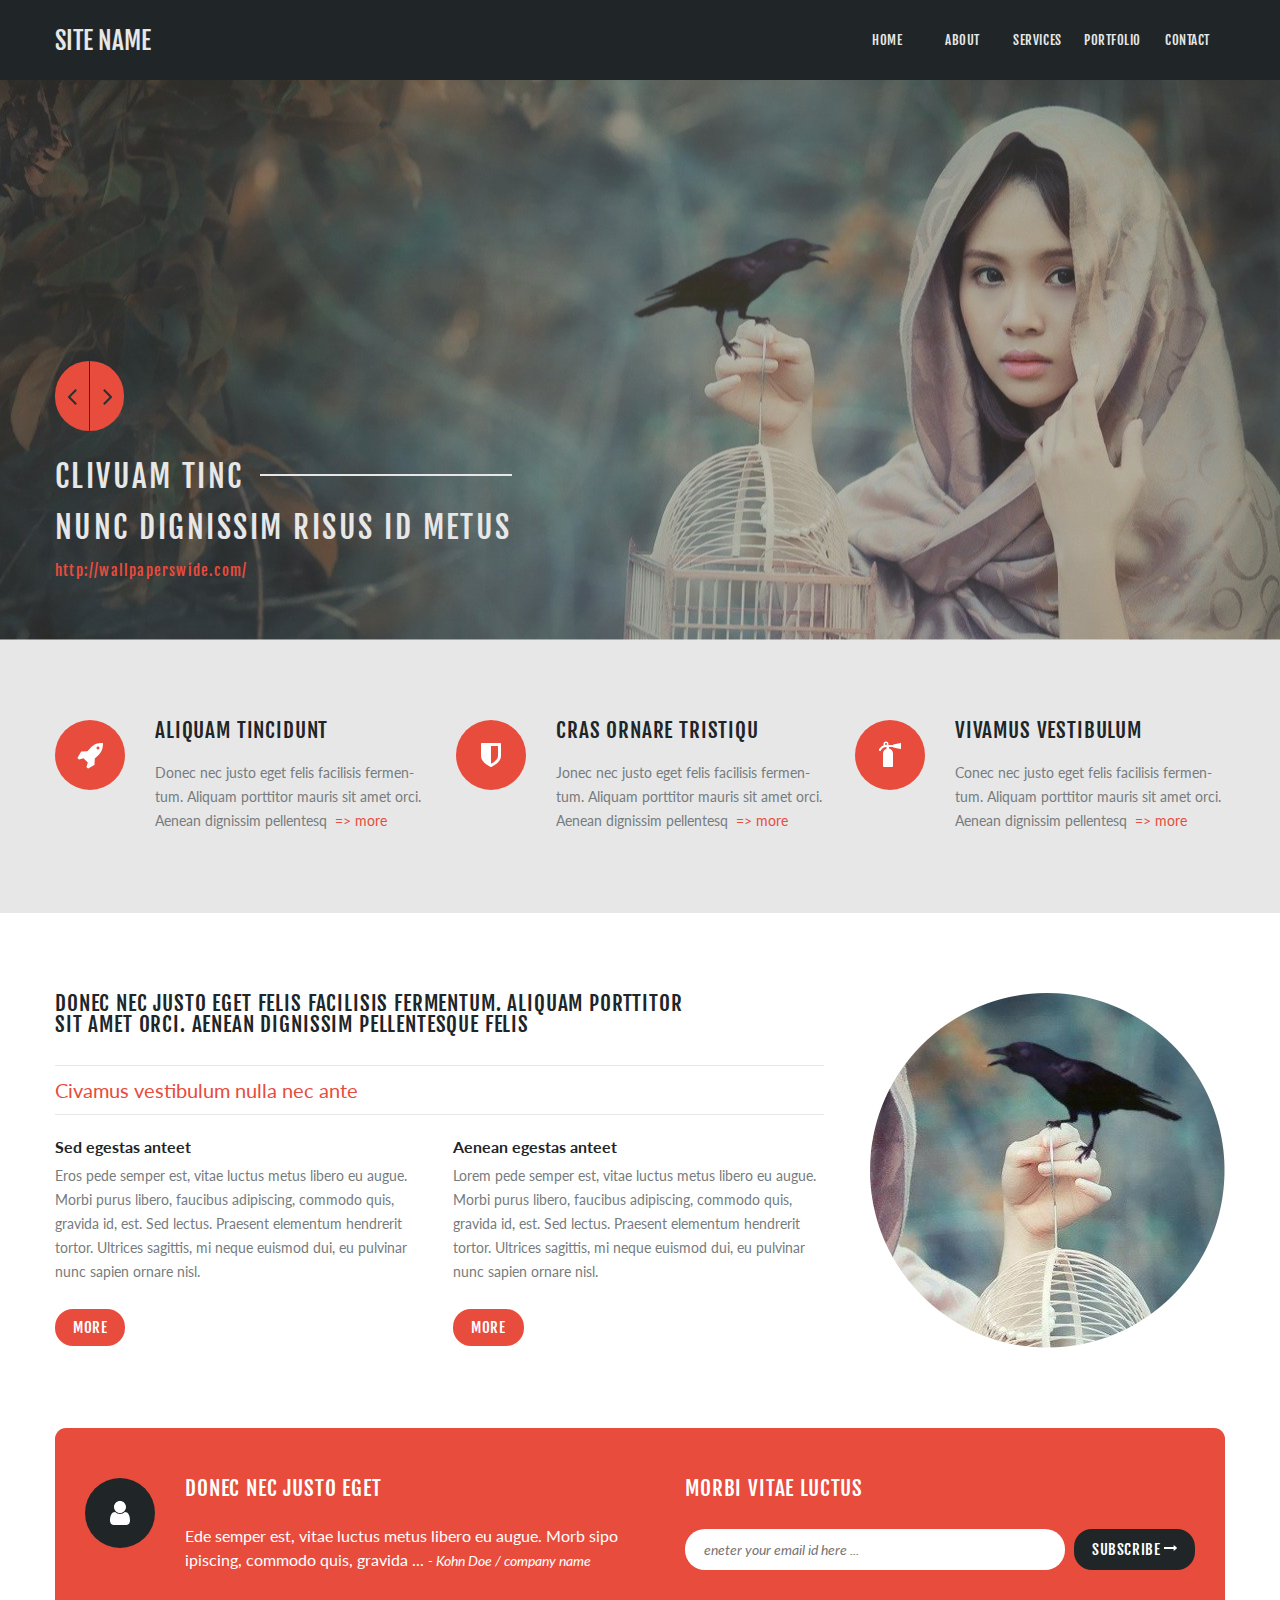
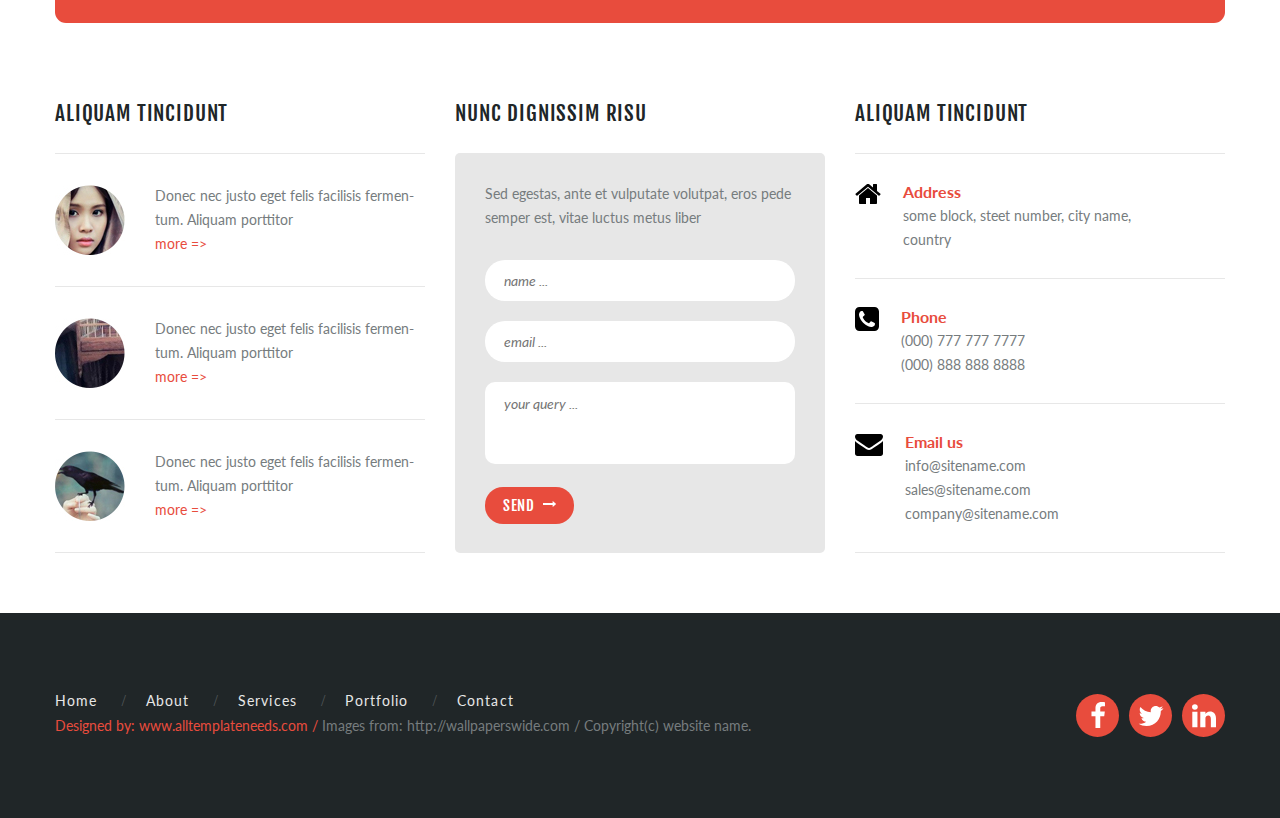
<file: HTML, CSS/index.html>
<!DOCTYPE html>
<html lang="en-US">

<head>
    <title>Sample page</title>
    <meta charset="utf-8">
    <meta name="author" content="AVPa1ly">
    <meta name="viewport" content="width=device-width, initial-scale=1.0">
    <link rel="preconnect" href="https://fonts.googleapis.com">
    <link rel="preconnect" href="https://fonts.gstatic.com" crossorigin>
    <link href="https://fonts.googleapis.com/css2?family=Fjalla+One&display=swap" rel="stylesheet">
    <link href="https://fonts.googleapis.com/css2?family=Lato&display=swap" rel="stylesheet">
    <link href="https://fonts.googleapis.com/css2?family=Lato:wght@900&display=swap" rel="stylesheet">
    <link href="https://fonts.googleapis.com/css2?family=Oswald&display=swap" rel="stylesheet">
    <link href="common.blocks/main/main.css" rel="stylesheet">
</head>

<body>
    <svg aria-hidden="true" style="position: absolute; width: 0; height: 0; overflow: hidden;" version="1.1"
        xmlns="http://www.w3.org/2000/svg" xmlns:xlink="http://www.w3.org/1999/xlink">
        <defs>
            <symbol id="icon-user" viewBox="0 0 20 28">
                <path
                    d="M20 21.859c0 2.281-1.5 4.141-3.328 4.141h-13.344c-1.828 0-3.328-1.859-3.328-4.141 0-4.109 1.016-8.859 5.109-8.859 1.266 1.234 2.984 2 4.891 2s3.625-0.766 4.891-2c4.094 0 5.109 4.75 5.109 8.859zM16 8c0 3.313-2.688 6-6 6s-6-2.688-6-6 2.688-6 6-6 6 2.688 6 6z">
                </path>
            </symbol>
            <symbol id="icon-home" viewBox="0 0 26 28">
                <path
                    d="M22 15.5v7.5c0 0.547-0.453 1-1 1h-6v-6h-4v6h-6c-0.547 0-1-0.453-1-1v-7.5c0-0.031 0.016-0.063 0.016-0.094l8.984-7.406 8.984 7.406c0.016 0.031 0.016 0.063 0.016 0.094zM25.484 14.422l-0.969 1.156c-0.078 0.094-0.203 0.156-0.328 0.172h-0.047c-0.125 0-0.234-0.031-0.328-0.109l-10.813-9.016-10.813 9.016c-0.109 0.078-0.234 0.125-0.375 0.109-0.125-0.016-0.25-0.078-0.328-0.172l-0.969-1.156c-0.172-0.203-0.141-0.531 0.063-0.703l11.234-9.359c0.656-0.547 1.719-0.547 2.375 0l3.813 3.187v-3.047c0-0.281 0.219-0.5 0.5-0.5h3c0.281 0 0.5 0.219 0.5 0.5v6.375l3.422 2.844c0.203 0.172 0.234 0.5 0.063 0.703z">
                </path>
            </symbol>
            <symbol id="icon-phone-square" viewBox="0 0 24 28">
                <path
                    d="M20 18.641c0-0.078 0-0.172-0.031-0.25-0.094-0.281-2.375-1.437-2.812-1.687-0.297-0.172-0.656-0.516-1.016-0.516-0.688 0-1.703 2.047-2.312 2.047-0.313 0-0.703-0.281-0.984-0.438-2.063-1.156-3.484-2.578-4.641-4.641-0.156-0.281-0.438-0.672-0.438-0.984 0-0.609 2.047-1.625 2.047-2.312 0-0.359-0.344-0.719-0.516-1.016-0.25-0.438-1.406-2.719-1.687-2.812-0.078-0.031-0.172-0.031-0.25-0.031-0.406 0-1.203 0.187-1.578 0.344-1.031 0.469-1.781 2.438-1.781 3.516 0 1.047 0.422 2 0.781 2.969 1.25 3.422 4.969 7.141 8.391 8.391 0.969 0.359 1.922 0.781 2.969 0.781 1.078 0 3.047-0.75 3.516-1.781 0.156-0.375 0.344-1.172 0.344-1.578zM24 6.5v15c0 2.484-2.016 4.5-4.5 4.5h-15c-2.484 0-4.5-2.016-4.5-4.5v-15c0-2.484 2.016-4.5 4.5-4.5h15c2.484 0 4.5 2.016 4.5 4.5z">
                </path>
            </symbol>
            <symbol id="icon-twitter" viewBox="0 0 26 28">
                <path
                    d="M25.312 6.375c-0.688 1-1.547 1.891-2.531 2.609 0.016 0.219 0.016 0.438 0.016 0.656 0 6.672-5.078 14.359-14.359 14.359-2.859 0-5.516-0.828-7.75-2.266 0.406 0.047 0.797 0.063 1.219 0.063 2.359 0 4.531-0.797 6.266-2.156-2.219-0.047-4.078-1.5-4.719-3.5 0.313 0.047 0.625 0.078 0.953 0.078 0.453 0 0.906-0.063 1.328-0.172-2.312-0.469-4.047-2.5-4.047-4.953v-0.063c0.672 0.375 1.453 0.609 2.281 0.641-1.359-0.906-2.25-2.453-2.25-4.203 0-0.938 0.25-1.797 0.688-2.547 2.484 3.062 6.219 5.063 10.406 5.281-0.078-0.375-0.125-0.766-0.125-1.156 0-2.781 2.25-5.047 5.047-5.047 1.453 0 2.766 0.609 3.687 1.594 1.141-0.219 2.234-0.641 3.203-1.219-0.375 1.172-1.172 2.156-2.219 2.781 1.016-0.109 2-0.391 2.906-0.781z">
                </path>
            </symbol>
            <symbol id="icon-facebook" viewBox="0 0 16 28">
                <path
                    d="M14.984 0.187v4.125h-2.453c-1.922 0-2.281 0.922-2.281 2.25v2.953h4.578l-0.609 4.625h-3.969v11.859h-4.781v-11.859h-3.984v-4.625h3.984v-3.406c0-3.953 2.422-6.109 5.953-6.109 1.687 0 3.141 0.125 3.563 0.187z">
                </path>
            </symbol>
            <symbol id="icon-envelope" viewBox="0 0 28 28">
                <path
                    d="M28 11.094v12.406c0 1.375-1.125 2.5-2.5 2.5h-23c-1.375 0-2.5-1.125-2.5-2.5v-12.406c0.469 0.516 1 0.969 1.578 1.359 2.594 1.766 5.219 3.531 7.766 5.391 1.313 0.969 2.938 2.156 4.641 2.156h0.031c1.703 0 3.328-1.188 4.641-2.156 2.547-1.844 5.172-3.625 7.781-5.391 0.562-0.391 1.094-0.844 1.563-1.359zM28 6.5c0 1.75-1.297 3.328-2.672 4.281-2.438 1.687-4.891 3.375-7.313 5.078-1.016 0.703-2.734 2.141-4 2.141h-0.031c-1.266 0-2.984-1.437-4-2.141-2.422-1.703-4.875-3.391-7.297-5.078-1.109-0.75-2.688-2.516-2.688-3.938 0-1.531 0.828-2.844 2.5-2.844h23c1.359 0 2.5 1.125 2.5 2.5z">
                </path>
            </symbol>
            <symbol id="icon-linkedin" viewBox="0 0 24 28">
                <path
                    d="M5.453 9.766v15.484h-5.156v-15.484h5.156zM5.781 4.984c0.016 1.484-1.109 2.672-2.906 2.672v0h-0.031c-1.734 0-2.844-1.188-2.844-2.672 0-1.516 1.156-2.672 2.906-2.672 1.766 0 2.859 1.156 2.875 2.672zM24 16.375v8.875h-5.141v-8.281c0-2.078-0.75-3.5-2.609-3.5-1.422 0-2.266 0.953-2.641 1.875-0.125 0.344-0.172 0.797-0.172 1.266v8.641h-5.141c0.063-14.031 0-15.484 0-15.484h5.141v2.25h-0.031c0.672-1.062 1.891-2.609 4.672-2.609 3.391 0 5.922 2.219 5.922 6.969z">
                </path>
            </symbol>
            <symbol id="icon-angle-left" viewBox="0 0 11 28">
                <path
                    d="M9.797 8.5c0 0.125-0.063 0.266-0.156 0.359l-6.141 6.141 6.141 6.141c0.094 0.094 0.156 0.234 0.156 0.359s-0.063 0.266-0.156 0.359l-0.781 0.781c-0.094 0.094-0.234 0.156-0.359 0.156s-0.266-0.063-0.359-0.156l-7.281-7.281c-0.094-0.094-0.156-0.234-0.156-0.359s0.063-0.266 0.156-0.359l7.281-7.281c0.094-0.094 0.234-0.156 0.359-0.156s0.266 0.063 0.359 0.156l0.781 0.781c0.094 0.094 0.156 0.219 0.156 0.359z">
                </path>
            </symbol>
            <symbol id="icon-angle-right" viewBox="0 0 9 28">
                <path
                    d="M9.297 15c0 0.125-0.063 0.266-0.156 0.359l-7.281 7.281c-0.094 0.094-0.234 0.156-0.359 0.156s-0.266-0.063-0.359-0.156l-0.781-0.781c-0.094-0.094-0.156-0.219-0.156-0.359 0-0.125 0.063-0.266 0.156-0.359l6.141-6.141-6.141-6.141c-0.094-0.094-0.156-0.234-0.156-0.359s0.063-0.266 0.156-0.359l0.781-0.781c0.094-0.094 0.234-0.156 0.359-0.156s0.266 0.063 0.359 0.156l7.281 7.281c0.094 0.094 0.156 0.234 0.156 0.359z">
                </path>
            </symbol>
            <symbol id="icon-shield" viewBox="0 0 20 28">
                <path
                    d="M17 15v-10h-7v17.766c0.797-0.422 2.078-1.156 3.328-2.141 1.672-1.313 3.672-3.359 3.672-5.625zM20 3v12c0 6.578-9.203 10.734-9.594 10.906-0.125 0.063-0.266 0.094-0.406 0.094s-0.281-0.031-0.406-0.094c-0.391-0.172-9.594-4.328-9.594-10.906v-12c0-0.547 0.453-1 1-1h18c0.547 0 1 0.453 1 1z">
                </path>
            </symbol>
            <symbol id="icon-fire-extinguisher" viewBox="0 0 22 28">
                <path
                    d="M8 3c0-0.547-0.453-1-1-1s-1 0.453-1 1 0.453 1 1 1 1-0.453 1-1zM22 2.5v5c0 0.156-0.063 0.297-0.187 0.391-0.094 0.078-0.203 0.109-0.313 0.109-0.031 0-0.063 0-0.109-0.016l-7-1.5c-0.219-0.047-0.391-0.25-0.391-0.484h-4v1.594c2.281 0.469 4 2.484 4 4.906v12.5c0 0.547-0.453 1-1 1h-8c-0.547 0-1-0.453-1-1v-12.5c0-2.234 1.469-4.141 3.5-4.766v-1.734h-0.5c-3.313 0-5.094 3.422-5.109 3.453-0.172 0.344-0.531 0.547-0.891 0.547-0.156 0-0.313-0.031-0.453-0.109-0.484-0.25-0.688-0.844-0.438-1.344 0.078-0.156 1.641-3.187 4.781-4.203-0.234-0.391-0.391-0.844-0.391-1.344 0-1.375 1.125-2.5 2.5-2.5s2.5 1.125 2.5 2.5c0 0.359-0.078 0.688-0.219 1h4.719c0-0.234 0.172-0.438 0.391-0.484l7-1.5c0.047-0.016 0.078-0.016 0.109-0.016 0.109 0 0.219 0.031 0.313 0.109 0.125 0.094 0.187 0.234 0.187 0.391z">
                </path>
            </symbol>
            <symbol id="icon-rocket" viewBox="0 0 26 28">
                <path
                    d="M22.5 7c0-0.828-0.672-1.5-1.5-1.5s-1.5 0.672-1.5 1.5 0.672 1.5 1.5 1.5 1.5-0.672 1.5-1.5zM26 2.5c0 5.187-1.437 8.641-5.141 12.359-0.906 0.891-1.937 1.813-3.047 2.75l-0.313 5.922c-0.016 0.156-0.109 0.313-0.25 0.406l-6 3.5c-0.078 0.047-0.156 0.063-0.25 0.063-0.125 0-0.25-0.047-0.359-0.141l-1-1c-0.125-0.141-0.172-0.328-0.125-0.5l1.328-4.312-4.391-4.391-4.312 1.328c-0.047 0.016-0.094 0.016-0.141 0.016-0.125 0-0.266-0.047-0.359-0.141l-1-1c-0.156-0.172-0.187-0.422-0.078-0.609l3.5-6c0.094-0.141 0.25-0.234 0.406-0.25l5.922-0.313c0.938-1.109 1.859-2.141 2.75-3.047 3.906-3.891 6.891-5.141 12.328-5.141 0.281 0 0.531 0.219 0.531 0.5z">
                </path>
            </symbol>
            <symbol id="icon-long-arrow-right" viewBox="0 0 27 28">
                <path
                    d="M27 13.953c0 0.141-0.063 0.281-0.156 0.375l-6 5.531c-0.156 0.141-0.359 0.172-0.547 0.094-0.172-0.078-0.297-0.25-0.297-0.453v-3.5h-19.5c-0.281 0-0.5-0.219-0.5-0.5v-3c0-0.281 0.219-0.5 0.5-0.5h19.5v-3.5c0-0.203 0.109-0.375 0.297-0.453s0.391-0.047 0.547 0.078l6 5.469c0.094 0.094 0.156 0.219 0.156 0.359v0z">
                </path>
            </symbol>
        </defs>
    </svg>

    <header class="header">
        <div class="header__content-block">
            <div class="header__sitename">Site Name</div>
            <nav>
                <ul class="navbar">
                    <li>
                        <a href="#" class="navbar__item">Home</a>
                    </li>
                    <li>
                        <a href="#" class="navbar__item">About</a>
                    </li>
                    <li>
                        <a href="#" class="navbar__item">Services</a>
                    </li>
                    <li>
                        <a href="#" class="navbar__item">Portfolio</a>
                    </li>
                    <li>
                        <a href="#" class="navbar__item">Contact</a>
                    </li>
                </ul>
            </nav>
        </div>
    </header>
    <main>
        <section class="carousel">
            <div class="carousel__content-block">
                <div class="carousel__button-wrapper">
                    <button name="carousel-left" type="button" class="carousel__button carousel__button_left">
                        <svg class="icon icon_color_grey icon__angle-left">
                            <use xlink:href="#icon-angle-left"></use>
                        </svg>
                    </button>
                    <button name="carousel-right" type="button" class="carousel__button carousel__button_right">
                        <svg class="icon icon_color_grey icon__angle-right">
                            <use xlink:href="#icon-angle-right"></use>
                        </svg>
                    </button>
                </div>
                <h1 class="carousel__heading carousel__heading_lined">
                    Clivuam tinc</h1>
                <h1 class="carousel__heading">
                    Nunc dignissim risus id metus</h1>
                <a href="http://wallpaperswide.com/" class="carousel__link">http://wallpaperswide.com/</a>
            </div>
        </section>
        <section class="items-panel">
            <div class="items-panel__content-block">
                <div class="items-panel__column">
                    <div class="items-panel__round-panel">
                        <div class="round-panel">
                            <svg class="icon icon_color_white icon__rocket">
                                <use xlink:href="#icon-rocket"></use>
                            </svg>
                        </div>
                    </div>
                    <article>
                        <div class="items-panel__heading">
                            <h2 class="heading">
                                Aliquam tincidunt</h2>
                        </div>
                        <p class="paragraph paragraph_hyphened">
                            Donec nec justo eget
                            felis facilisis fermentum. Aliquam porttitor mauris sit amet orci. Aenean dignissim
                            pellentesq
                            <a href="#" class="link items-panel__link">=> more</a>
                        </p>
                    </article>
                </div>
                <div class="items-panel__column">
                    <div class="items-panel__round-panel">
                        <div class="round-panel">
                            <svg class="icon icon_color_white icon__shield">
                                <use xlink:href="#icon-shield"></use>
                            </svg>
                        </div>
                    </div>
                    <article>
                        <div class="items-panel__heading">
                            <h2 class="heading">
                                Cras ornare tristiqu</h2>
                        </div>
                        <p class="paragraph paragraph_hyphened">
                            Jonec nec justo eget
                            felis facilisis fermentum. Aliquam porttitor mauris sit amet orci. Aenean
                            dignissim pellentesq
                            <a href="#" class="link items-panel__link">=> more</a>
                        </p>
                    </article>
                </div>
                <div class="items-panel__column">
                    <div class="items-panel__round-panel">
                        <div class="round-panel">
                            <svg class="icon icon_color_white icon__fire-extinguisher">
                                <use xlink:href="#icon-fire-extinguisher"></use>
                            </svg>
                        </div>
                    </div>
                    <article>
                        <div class="items-panel__heading">
                            <h2 class="heading">
                                Vivamus vestibulum</h2>
                        </div>
                        <p class="paragraph paragraph_hyphened">
                            Conec nec justo eget
                            felis facilisis fermentum. Aliquam porttitor mauris sit amet orci. Aenean
                            dignissim pellentesq
                            <a href="#" class="link items-panel__link">=> more</a>
                        </p>
                    </article>
                </div>
            </div>
        </section>
        <section class="main">
            <div class="main__content-block">
                <div class="articles">
                    <div class="articles__text">
                        <div class="articles__heading">
                            <h2 class="heading">
                                Donec
                                nec justo eget felis facilisis fermentum. Aliquam porttitor
                                sit amet orci. Aenean dignissim pellentesque felis</h2>
                        </div>
                        <div class="articles__colored-text">
                            Civamus vestibulum
                            nulla nec ante</div>
                        <div class="articles__contents">
                            <article class="articles__column">
                                <h3 class="articles__subheading">
                                    Sed egestas anteet </h3>
                                <p class="paragraph">Eros pede semper
                                    est, vitae luctus metus libero eu augue. Morbi purus libero, faucibus
                                    adipiscing,
                                    commodo quis, gravida id, est. Sed lectus. Praesent elementum hendrerit
                                    tortor.
                                    Ultrices sagittis, mi neque euismod dui, eu pulvinar nunc sapien ornare
                                    nisl.
                                </p>
                                <div class="articles__button">
                                    <button class="button">More</button>
                                </div>
                            </article>
                            <article class="articles__column">
                                <h3 class="articles__subheading">
                                    Aenean egestas anteet </h3>
                                <p class="paragraph articles__paragraph">Lorem pede
                                    semper est, vitae luctus metus libero eu augue. Morbi purus libero, faucibus
                                    adipiscing, commodo quis, gravida id, est. Sed lectus. Praesent elementum
                                    hendrerit
                                    tortor. Ultrices sagittis, mi neque euismod dui, eu pulvinar nunc sapien
                                    ornare
                                    nisl. </p>
                                <div class="articles__button">
                                    <button class="button">More</button>
                                </div>
                            </article>
                        </div>
                    </div>
                    <img class="articles__image" src="static/bird.jpg" alt="Bird">
                </div>
                <div class="main__subscription-panel">
                    <div class="subscription-panel">
                        <div class="subscription-panel__content-block">
                            <div class="subscription-panel__citation">
                                <div class="subscription-panel__round-pannel">
                                    <div class="round-panel round-panel_color_black">
                                        <svg class="icon icon_color_white icon__user">
                                            <use xlink:href="#icon-user"></use>
                                        </svg>
                                    </div>
                                </div>
                                <div>
                                    <div class="subscription-panel__heading">
                                        <h2 class="heading heading_color_white">
                                            Donec nec justo eget
                                        </h2>
                                    </div>
                                    <div>
                                        <q class="subscription-panel__quote"> Ede semper est, vitae luctus
                                            metus libero eu augue. Morb sipo
                                            ipiscing, commodo quis, gravida ...</q>
                                        <span class="subscription-panel__author"> - Kohn Doe / company name</span>
                                    </div>
                                </div>
                            </div>
                            <div>
                                <div class="subscription-panel__heading">
                                    <h2 class="heading heading_color_white">
                                        Morbi vitae luctus</h2>
                                </div>
                                <form class="subscription-panel__form" id="subscription" action="" enctype="text/plain"
                                    name="subscription">
                                    <div class="subscription-panel__input">
                                        <input class="input" type="email" name="mail"
                                            placeholder="eneter your email id here ..." required>
                                    </div>
                                    <button class="button button_color_dark"
                                        type="submit">Subscribe
                                        <svg class="icon icon_color_white icon__long-arrow-right">
                                            <use xlink:href="#icon-long-arrow-right"></use>
                                        </svg>
                                    </button>
                                </form>
                            </div>
                        </div>
                    </div>
                </div>
                <div class="info-panel">
                    <div class="info-panel__column-wrapper">
                        <div class="info-panel__column-heading">
                            <h2 class="heading">
                                Aliquam tincidunt</h2>
                        </div>
                        <div class="info-panel__line-container">
                            <img src="static/face.jpg" alt="Women" class="info-pannel__round-image">
                            <div>
                                <p class="paragraph paragraph_hyphened">
                                    Donec nec justo eget felis facilisis fermentum. Aliquam porttitor
                                    <span class="info-panel__link">
                                        <a href="#" class="link">
                                            more =></a>
                                    </span>
                                </p>
                            </div>
                        </div>
                        <div class="info-panel__line-container">
                            <img src="static/cage.jpg" alt="Cage" class="info-pannel__round-image">
                            <div>
                                <p class="paragraph paragraph_hyphened">
                                    Donec nec justo eget felis facilisis fermentum. Aliquam porttitor
                                    <span class="info-panel__link">
                                        <a href="#" class="link">
                                            more =></a>
                                    </span>
                                </p>
                            </div>
                        </div>
                        <div class="info-panel__line-container">
                            <img src="static/bird_small.jpg" alt="Bird" class="info-pannel__round-image">
                            <div>
                                <p class="paragraph paragraph_hyphened">
                                    Donec nec justo eget felis facilisis fermentum. Aliquam porttitor
                                    <span class="info-panel__link">
                                        <a href="#" class="link">
                                            more =></a>
                                    </span>
                                </p>
                            </div>
                        </div>
                    </div>
                    <div class="info-panel__column-wrapper">
                        <div class="info-panel__column-heading">
                            <h2 class="heading">
                                Nunc dignissim risu</h2>
                        </div>
                        <form class="form" id="register" action="" enctype="text/plain" name="register">
                            <div class="form__paragraph">
                                <p class="paragraph">
                                    Sed egestas, ante et vulputate volutpat, eros pede semper est, vitae luctus metus
                                    liber
                                </p>
                            </div>
                            <div class="form__input">
                                <input class="input" type="text" name="name" placeholder="name ..." required>
                            </div>
                            <div class="form__input">
                                <input class="input" type="email" name="mail" placeholder="email ..." required>
                            </div>
                            <div class="form__input">
                                <textarea class="form__textarea" name="query" placeholder="your query ..."
                                    required></textarea>
                            </div>
                            <button class="button" type="submit">Send
                                <span class="button__arrow">
                                    <svg class="icon icon_color_white icon__long-arrow-right">
                                        <use xlink:href="#icon-long-arrow-right"></use>
                                    </svg>
                                </span>
                            </button>
                        </form>
                    </div>
                    <div class="info-panel__column-wrapper">
                        <div class="info-panel__column-heading">
                            <h2 class="heading">
                                Aliquam tincidunt</h2>
                        </div>
                        <div class="info-panel__info-container">
                            <div class="info-panel__icon">
                                <svg class="icon icon__home">
                                    <use xlink:href="#icon-home"></use>
                                </svg>
                            </div>
                            <div>
                                <h3 class="info-panel__heading">
                                    Address</h3>
                                <address class="info-pannel__address">
                                    some block, steet number, city name,<br>country
                                </address>
                            </div>
                        </div>
                        <div class="info-panel__info-container">
                            <div class="info-panel__icon">
                                <svg class="icon icon__phone-square">
                                    <use xlink:href="#icon-phone-square"></use>
                                </svg>
                            </div>
                            <div>
                                <h3 class="info-panel__heading">
                                    Phone</h3>
                                <address class="info-pannel__address">
                                    (000) 777 777 7777<br>(000) 888 888 8888
                                </address>
                            </div>
                        </div>
                        <div class="info-panel__info-container">
                            <div class="info-panel__icon">
                                <svg class="icon icon__envelope">
                                    <use xlink:href="#icon-envelope"></use>
                                </svg>
                            </div>
                            <div>
                                <h3 class="info-panel__heading">
                                    Email us</h3>
                                <address class="info-pannel__address">
                                    info@sitename.com<br>sales@sitename.com<br>company@sitename.com
                                </address>
                            </div>
                        </div>
                    </div>

                </div>
            </div>
        </section>
    </main>
    <footer class="footer">
        <div class="footer__content-block">
            <div>
                <nav class="footer__navlinks">
                    <ul class="navlinks">
                        <li class="navlinks__item">
                            <a href="#" class="navlinks__link">Home</a>
                        </li>
                        <li class="navlinks__item">
                            <a href="#" class="navlinks__link">About</a>
                        </li>
                        <li class="navlinks__item">
                            <a href="#" class="navlinks__link">Services</a>
                        </li>
                        <li class="navlinks__item">
                            <a href="#" class="navlinks__link">Portfolio</a>
                        </li>
                        <li class="navlinks__item">
                            <a href="#" class="navlinks__link">Contact</a>
                        </li>
                    </ul>
                </nav>
                <address class="footer__credits">
                    Designed by: <a class="footer__credits-link" href="#">www.alltemplateneeds.com</a>
                </address>
                <address class="footer__credits footer__credits_color_grey">
                    Images from: <a class="footer__credits-link"
                        href="http://wallpaperswide.com">http://wallpaperswide.com</a>
                </address>
                <address class="footer__credits footer__credits_color_grey">
                    Copyright(c) website name.
                </address>
            </div>
            <div class="footer__socials">
                <a href="http://facebook.com" class="footer__round-link">
                    <svg class="icon icon_color_white icon__facebook">
                        <use xlink:href="#icon-facebook"></use>
                    </svg>
                </a>
                <a href="http://twitter.com" class="footer__round-link">
                    <svg class="icon icon_color_white icon__twitter">
                        <use xlink:href="#icon-twitter"></use>
                    </svg>
                </a>
                <a href="http://linkedin.com" class="footer__round-link">
                    <svg class="icon icon_color_white icon__linkedin">
                        <use xlink:href="#icon-linkedin"></use>
                    </svg>
                </a>
            </div>
        </div>
    </footer>
</body>

</html>
</file>
<file: HTML, CSS/common.blocks/main/main.css>
@import url("../../common.blocks/articles/articles.css");
@import url("../../common.blocks/button/button.css");
@import url("../../common.blocks/carousel/carousel.css");
@import url("../../common.blocks/footer/footer.css");
@import url("../../common.blocks/form/form.css");
@import url("../../common.blocks/header/header.css");
@import url("../../common.blocks/heading/heading.css");
@import url("../../common.blocks/icon/icon.css");
@import url("../../common.blocks/info-panel/info-panel.css");
@import url("../../common.blocks/input/input.css");
@import url("../../common.blocks/items-panel/items-panel.css");
@import url("../../common.blocks/link/link.css");
@import url("../../common.blocks/navbar/navbar.css");
@import url("../../common.blocks/navlinks/navlinks.css");
@import url("../../common.blocks/paragraph/paragraph.css");
@import url("../../common.blocks/round-panel/round-panel.css");
@import url("../../common.blocks/subscription-panel/subscription-panel.css");
@import url("../../reset.css");

.main {
    background-color: white;
}

.main__content-block {
    padding: 80px 0 60px 0;
    background-color: inherit;
    margin-left: auto;
    margin-right: auto;
    width: 1170px;
}

.main__subscription-panel {
    margin: 80px 0;
}
</file>
